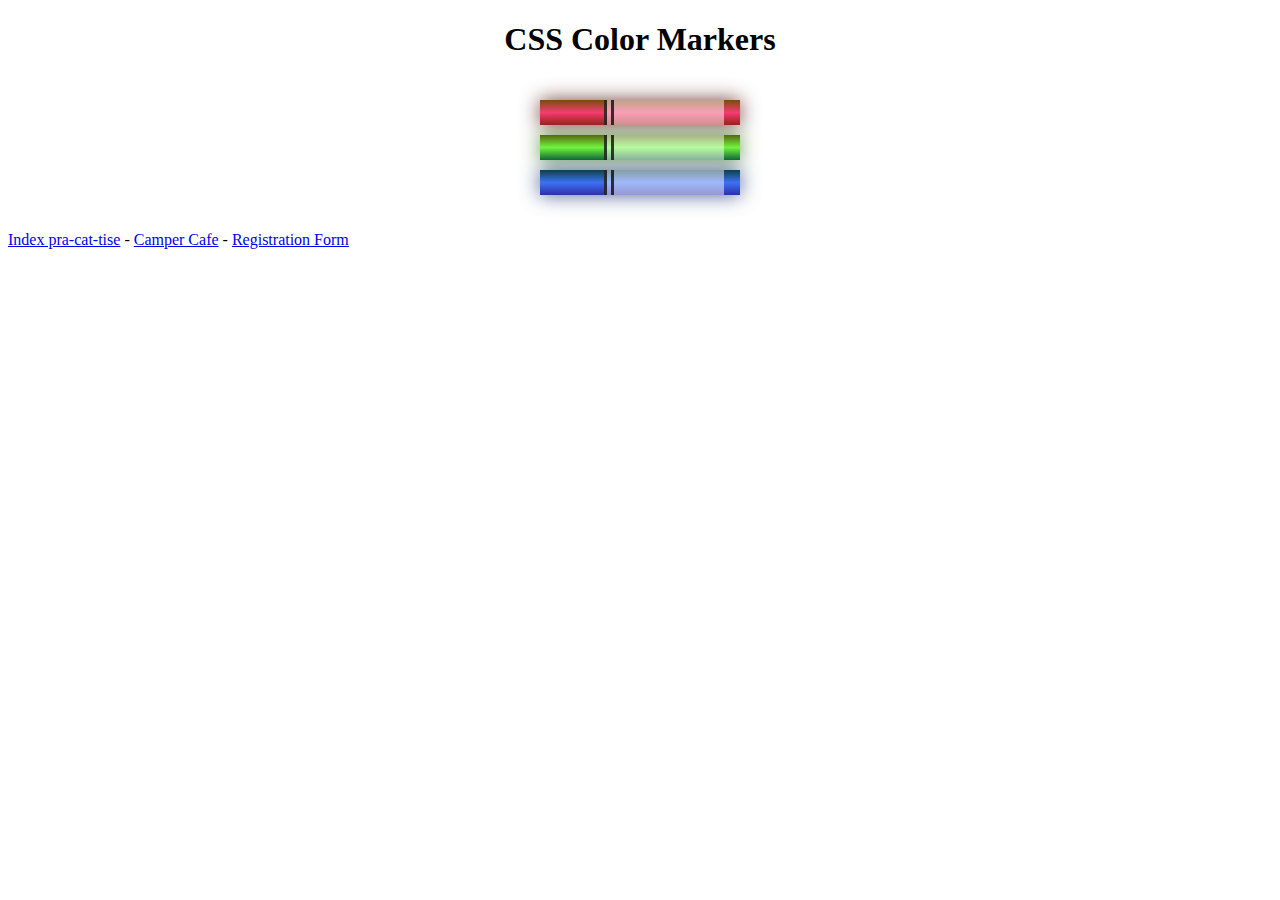
<file: pages/color_markers.html>
<!DOCTYPE html>
<html lang="en">

<head>
    <meta charset="utf-8">
    <meta name="viewport" content="width=device-width, initial-scale=1.0">
    <title>Colored Markers</title>
    <link rel="stylesheet" href="/styles/color_markers.css">
</head>

<body>
    <h1>CSS Color Markers</h1>
    <div class="container">
        <div class="marker red">
            <div class="cap"></div>
            <div class="sleeve"></div>
        </div>
        <div class="marker green">
            <div class="cap"></div>
            <div class="sleeve"></div>
        </div>
        <div class="marker blue">
            <div class="cap"></div>
            <div class="sleeve"></div>
        </div>
    </div>
    <p><a href="/index.html">Index pra-cat-tise</a> - <a href="/pages/camper_cafe.html">Camper Cafe</a> - <a href="/pages/registration_form.html">Registration Form</a></p>
</body>

</html>
</file>
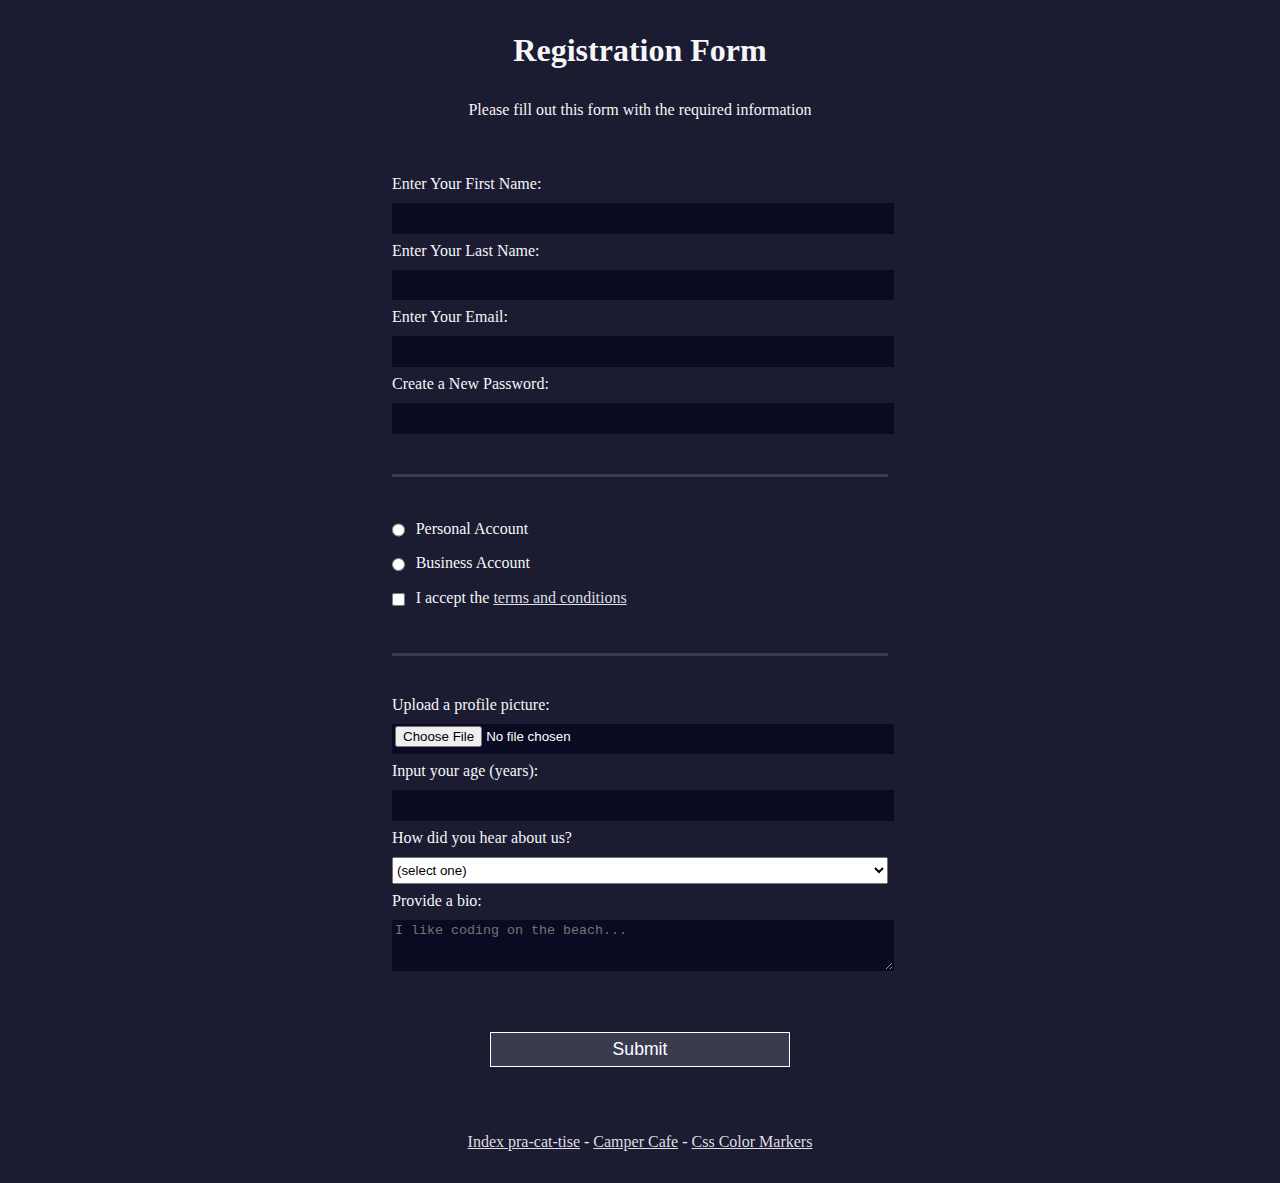
<file: pages/registration_form.html>
<!DOCTYPE html>
<html lang="en">

<head>
    <meta charset="UTF-8">
    <meta name="viewport" content="width=device-width, initial-scale=1.0">
    <link rel="stylesheet" href="/styles/registration_form.css">
    <title>Registration Form</title>
</head>

<body>
    <h1>Registration Form</h1>
    <p>Please fill out this form with the required information</p>
    <form method="post" action='https://register-demo.freecodecamp.org'>
        <fieldset>
            <label for="first-name">Enter Your First Name: <input id="first-name" name="first-name" type="text"
                    required /></label>
            <label for="last-name">Enter Your Last Name: <input id="last-name" name="last-name" type="text"
                    required /></label>
            <label for="email">Enter Your Email: <input id="email" name="email" type="email" required /></label>
            <label for="new-password">Create a New Password: <input id="new-password" name="new-password"
                    type="password" pattern="[a-z0-5]{8,}" required /></label>
        </fieldset>
        <fieldset>
            <label for="personal-account"><input id="personal-account" type="radio" name="account-type"
                    class="inline" /> Personal Account</label>
            <label for="business-account"><input id="business-account" type="radio" name="account-type"
                    class="inline" /> Business Account</label>
            <label for="terms-and-conditions">
                <input id="terms-and-conditions" type="checkbox" required name="terms-and-conditions" class="inline" />
                I accept the <a href="https://www.freecodecamp.org/news/terms-of-service/">terms and conditions</a>
            </label>
        </fieldset>
        <fieldset>
            <label for="profile-picture">Upload a profile picture: <input id="profile-picture" type="file"
                    name="file" /></label>
            <label for="age">Input your age (years): <input id="age" type="number" name="age" min="13"
                    max="120" /></label>
            <label for="referrer">How did you hear about us?
                <select id="referrer" name="referrer">
                    <option value="">(select one)</option>
                    <option value="1">freeCodeCamp News</option>
                    <option value="2">freeCodeCamp YouTube Channel</option>
                    <option value="3">freeCodeCamp Forum</option>
                    <option value="4">Other</option>
                </select>
            </label>
            <label for="bio">Provide a bio:
                <textarea id="bio" name="bio" rows="3" cols="30" placeholder="I like coding on the beach..."></textarea>
            </label>
        </fieldset>
        <input type="submit" value="Submit" />
    </form>
    <p class="footnav"><a href="/index.html">Index pra-cat-tise</a> - <a href="/pages/camper_cafe.html">Camper Cafe</a> - <a href="/pages/color_markers.html">Css Color Markers</a></p>
</body>

</html>
</file>
<file: styles/color_markers.css>
h1 {
    text-align: center;
}

.container {
    background-color: rgb(255, 255, 255);
    padding: 10px 0;
}

.marker {
    width: 200px;
    height: 25px;
    margin: 10px auto;
}

.cap {
    width: 60px;
    height: 25px;
}

.sleeve {
    width: 110px;
    height: 25px;
    background-color: rgba(255, 255, 255, 0.5);
    border-left: 10px double rgba(0, 0, 0, 0.75);
}

.cap,
.sleeve {
    display: inline-block;
}

.red {
    background: linear-gradient(rgb(122, 74, 14), rgb(245, 62, 113), rgb(162, 27, 27));
    box-shadow: 0 0 20px 0 rgba(83, 14, 14, 0.8);
}

.green {
    background: linear-gradient(#55680D, #71F53E, #116C31);
    box-shadow: 0 0 20px 0 #3B7E20CC;
}

.blue {
    background: linear-gradient(hsl(186, 76%, 16%), hsl(223, 90%, 60%), hsl(240, 56%, 42%));
    box-shadow: 0 0 20px 0 hsla(223, 59%, 31%, 0.8);
}
</file>
<file: styles/registration_form.css>
body {
    width: 100%;
    height: 100vh;
    margin: 0;
    background-color: #1b1b32;
    color: #f5f6f7;
    font-family: Tahoma;
    font-size: 16px;
}

h1,
p {
    margin: 1em auto;
    text-align: center;
}

form {
    width: 60vw;
    max-width: 500px;
    min-width: 300px;
    margin: 0 auto;
    padding-bottom: 2em;
}

fieldset {
    border: none;
    padding: 2rem 0;
    border-bottom: 3px solid #3b3b4f;
}

fieldset:last-of-type {
    border-bottom: none;
}

label {
    display: block;
    margin: 0.5rem 0;
}

input,
textarea,
select {
    margin: 10px 0 0 0;
    width: 100%;
    min-height: 2em;
}

input,
textarea {
    background-color: #0a0a23;
    border: 1px solid #0a0a23;
    color: #ffffff;
}

.inline {
    width: unset;
    margin: 0 0.5em 0 0;
    vertical-align: middle;
}

input[type="submit"] {
    display: block;
    width: 60%;
    margin: 1em auto;
    height: 2em;
    font-size: 1.1rem;
    background-color: #3b3b4f;
    border-color: white;
    min-width: 300px;
}

input[type="file"] {
    padding: 1px 2px;
}

a {
    color: #dfdfe2;
}

.footnav {
    padding-bottom: 2rem;
}
</file>
